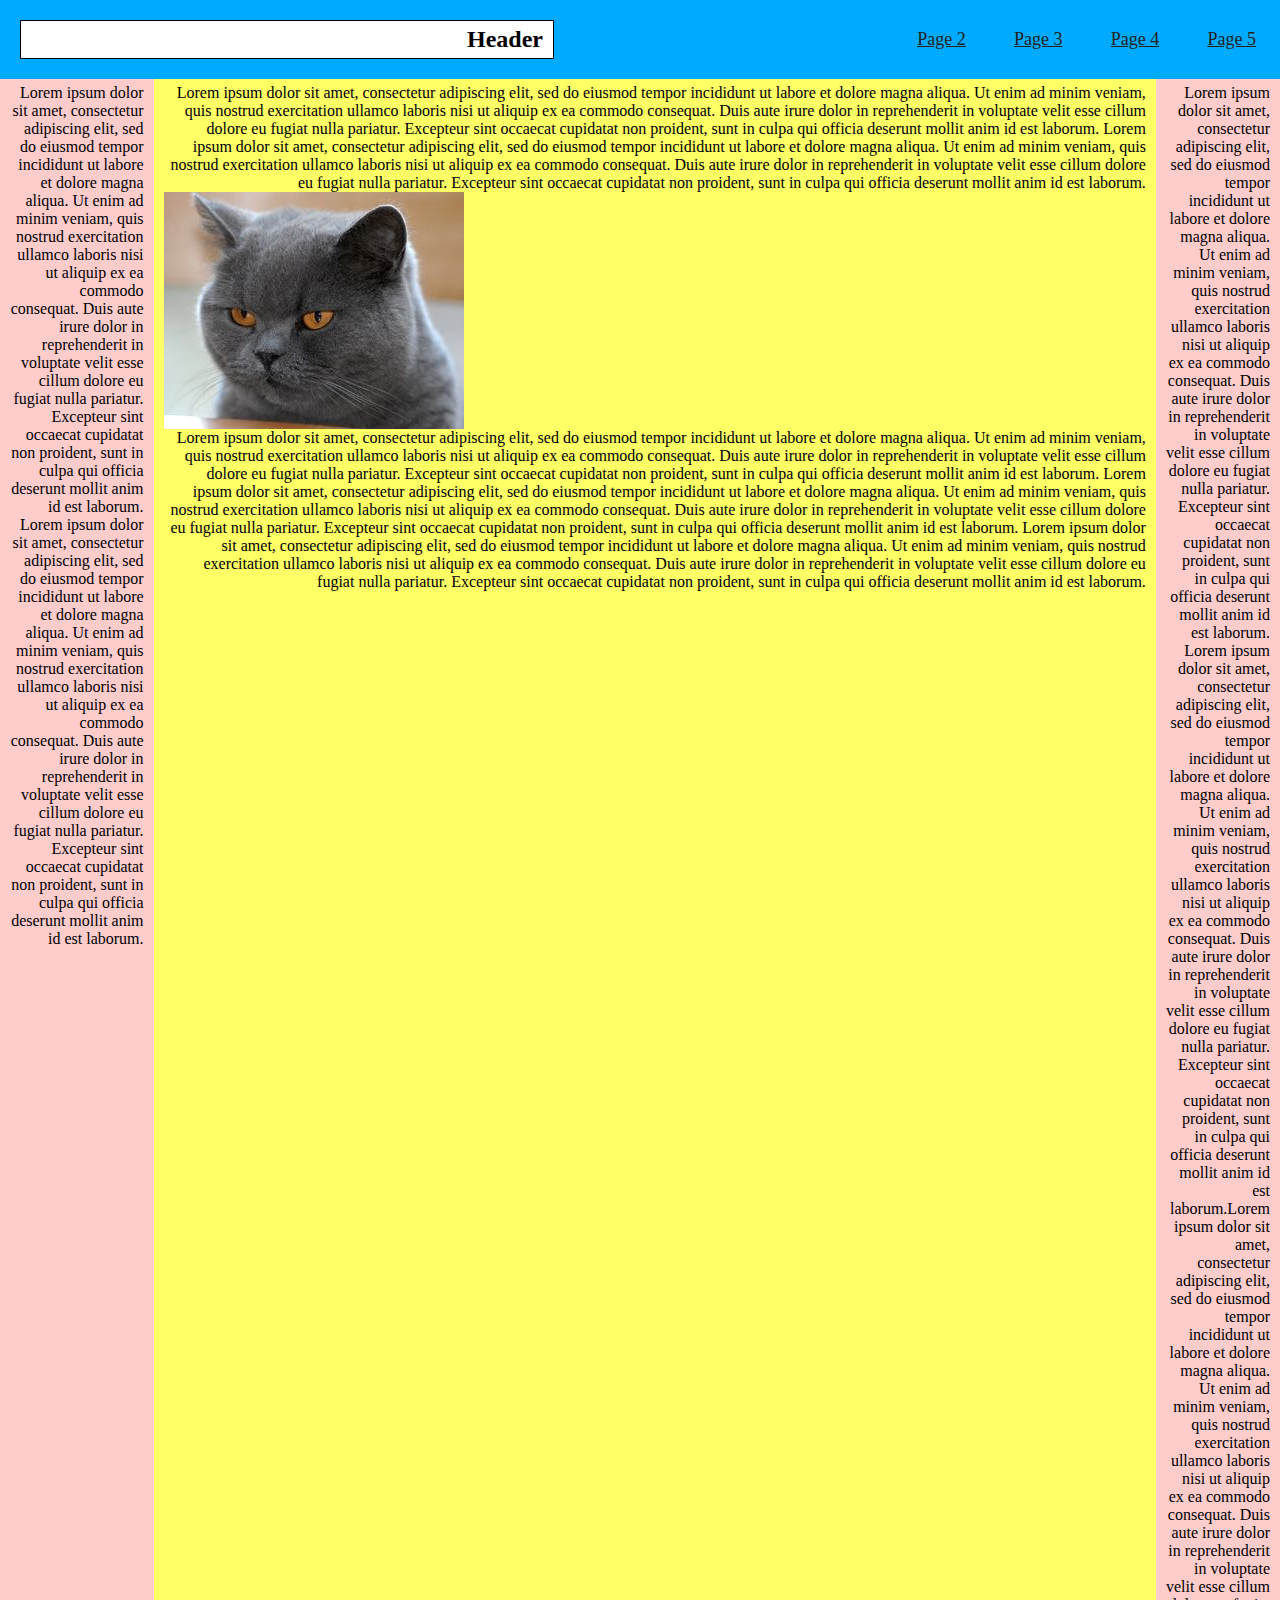
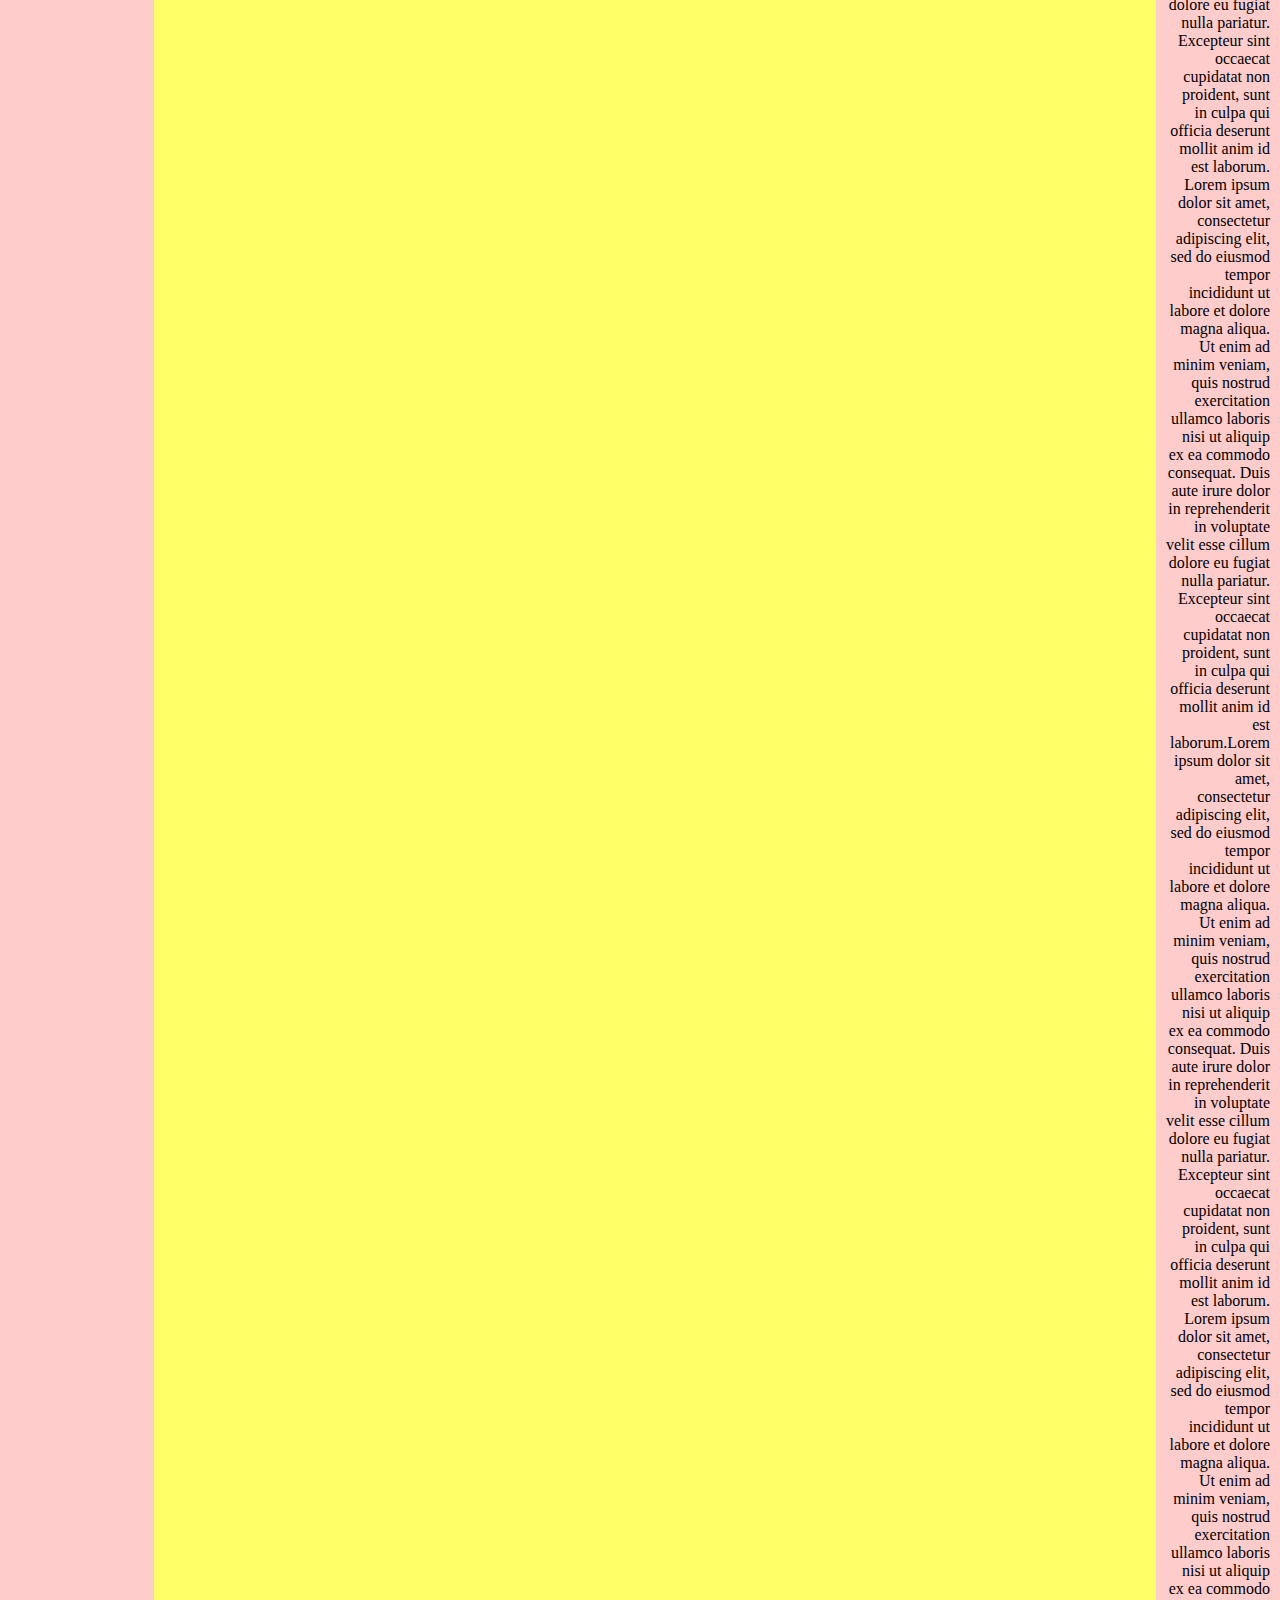
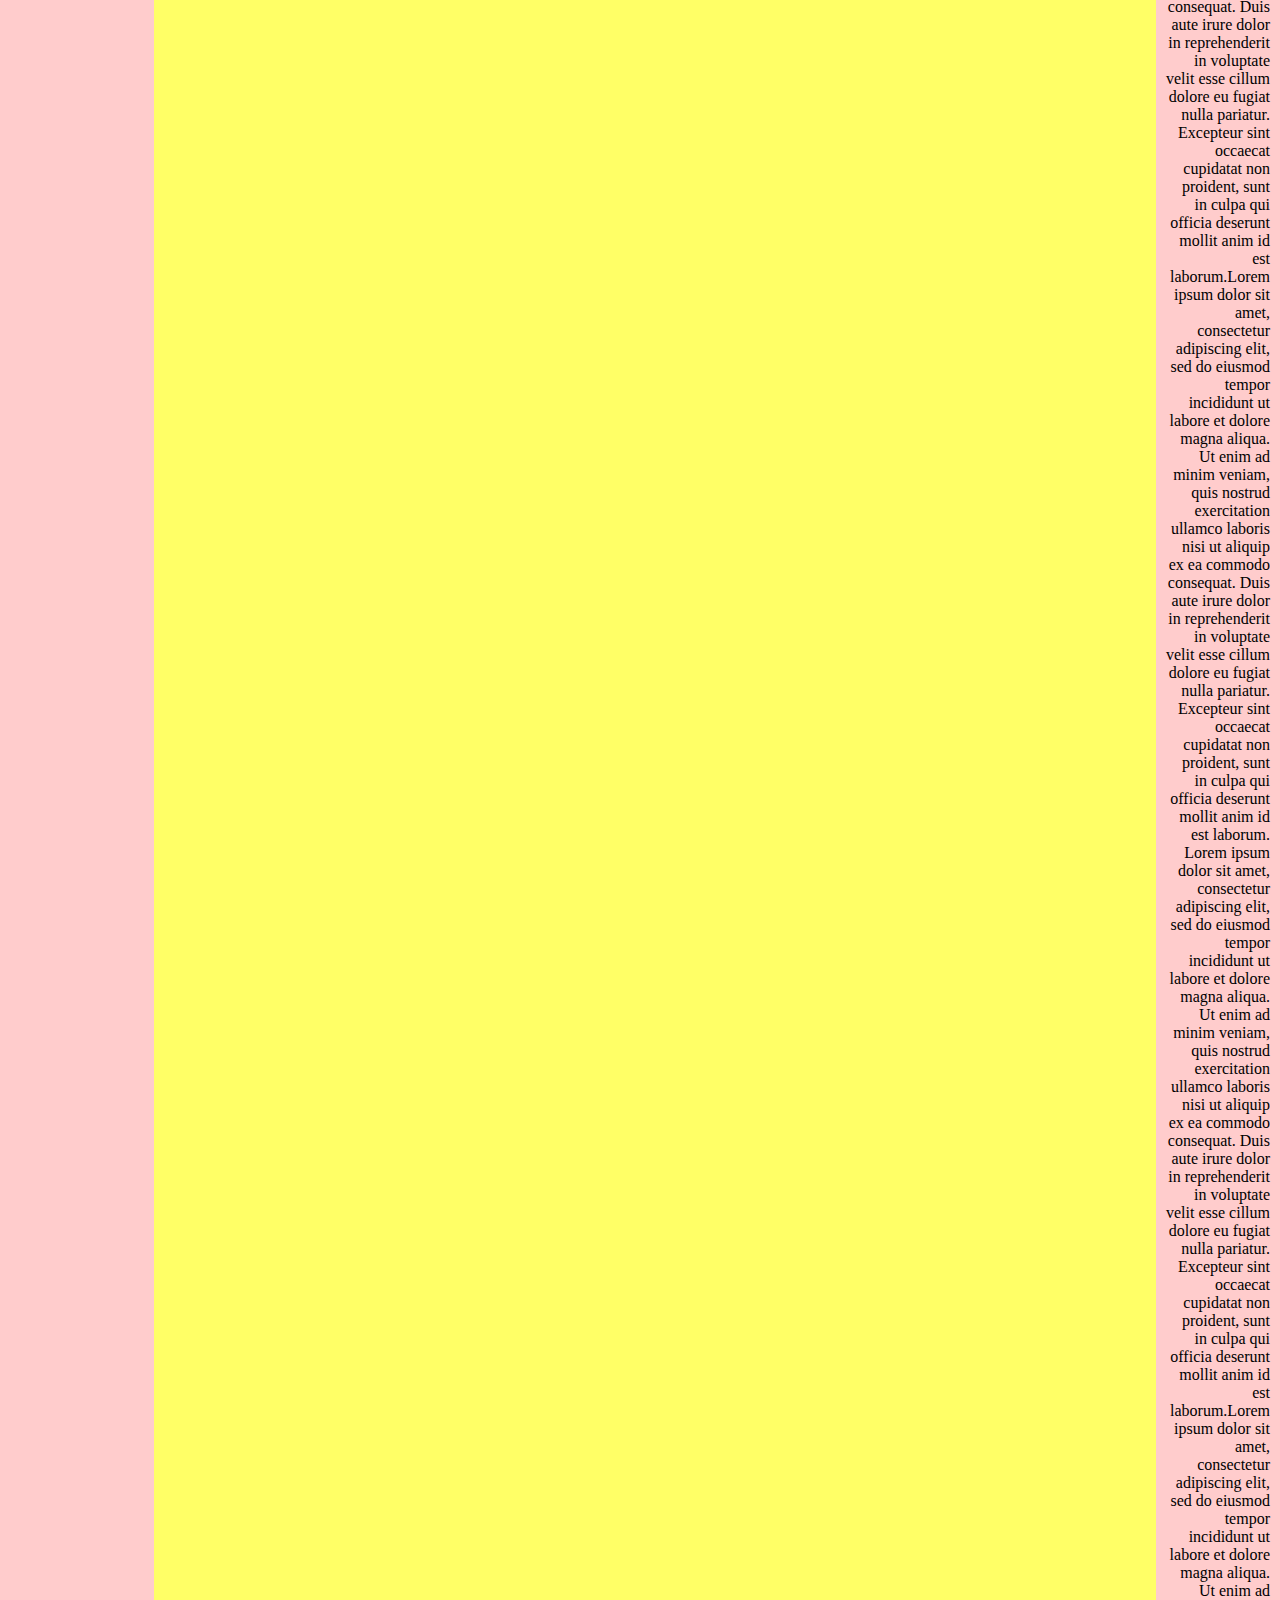
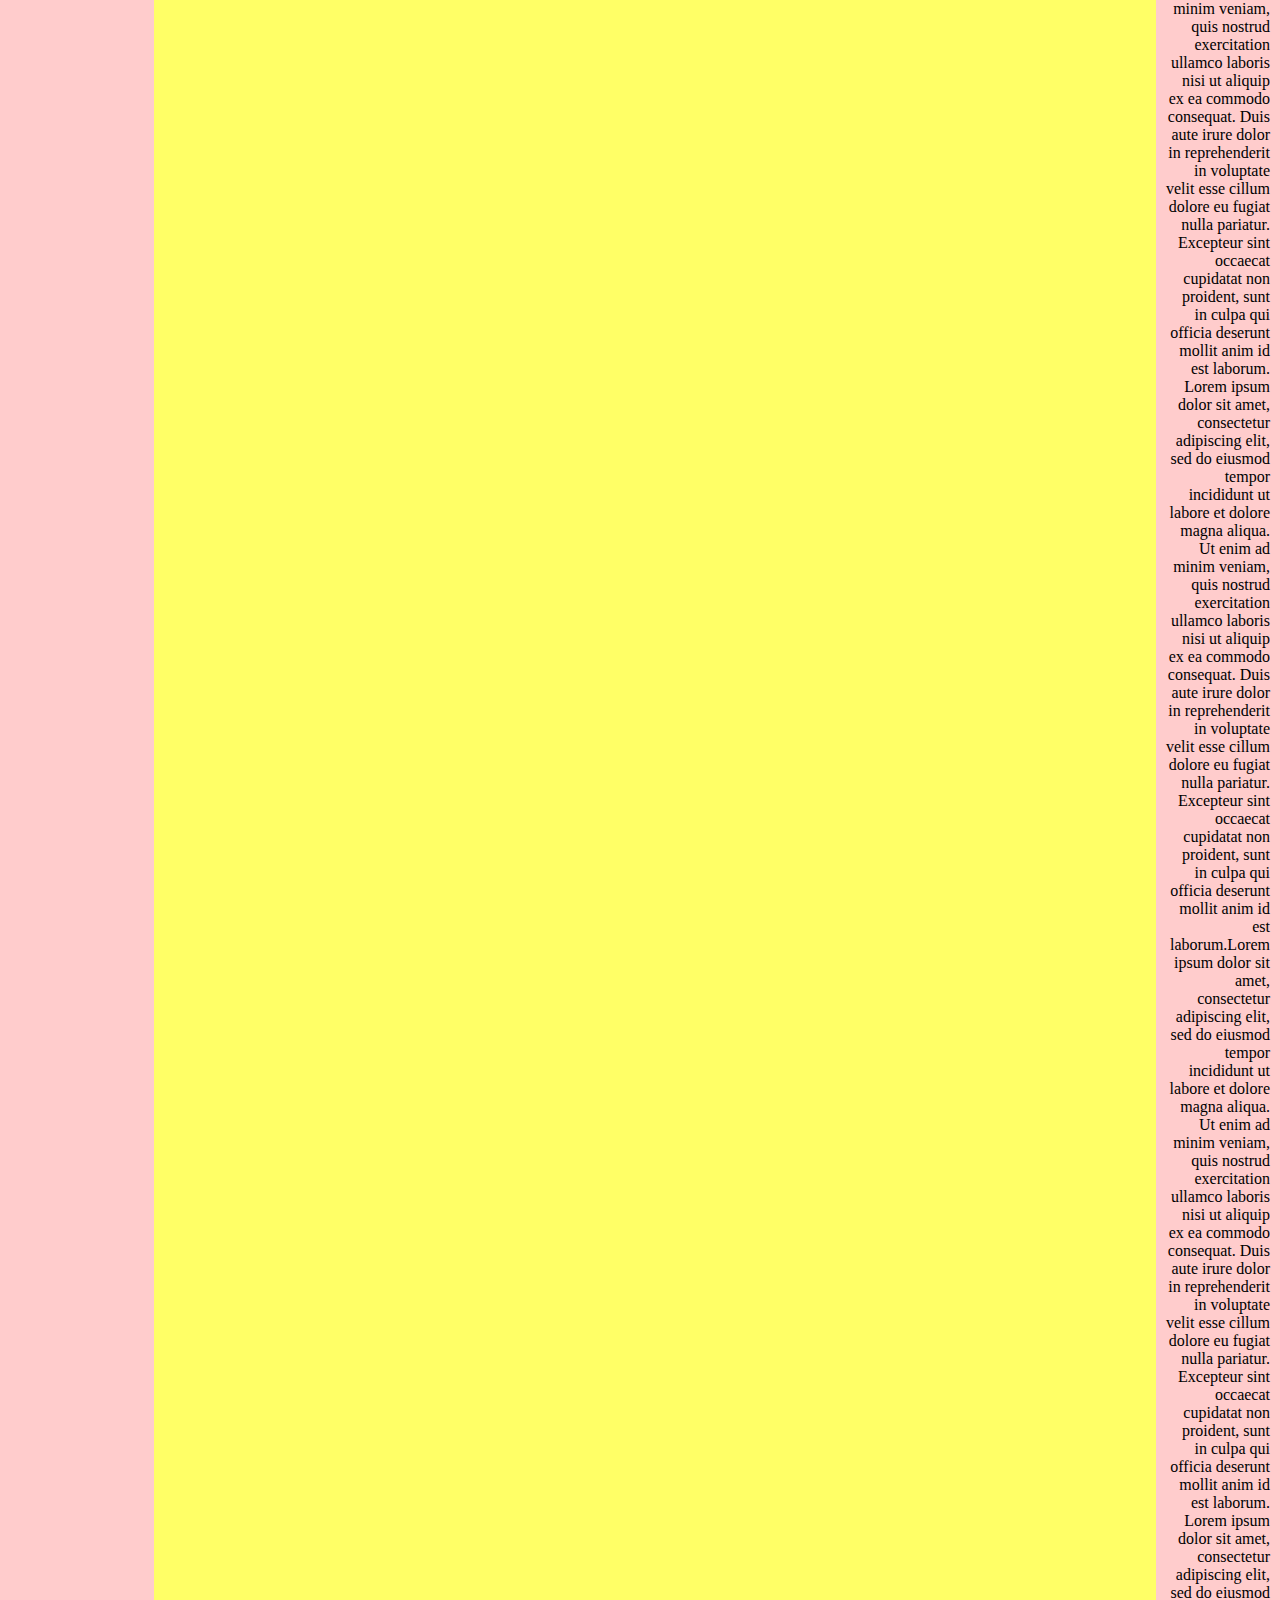
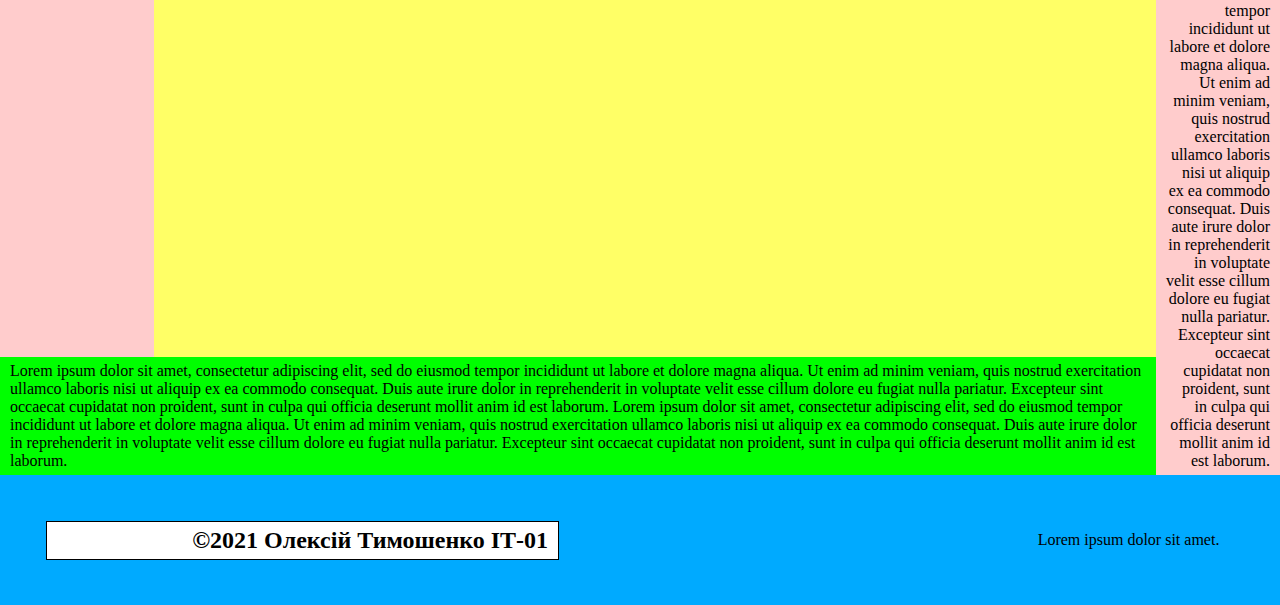
<file: index.html>
<!DOCTYPE html>
<html>
<head>
	<title>Lab1</title>
	<meta charset="UTF-8">
	<link rel="stylesheet" type="text/css" href="style.css">
</head>
<body class="stack-column">
	<header>
		<h1 class="header padding">Header</h1>
		<nav class="nav stack-row">
			<a class="pages stack-column" href="page2.html">
				Page 2
			</a>
			<a class="pages stack-column" href="page3.html">
				Page 3
			</a>
			<a class="pages stack-column" href="page4.html">
				Page 4
			</a>
			<a class="pages stack-column" href="page5.html">
				Page 5
			</a>
		</nav>
	</header>
	<main class="stack-row">
		<div class="stack-column stretch">
			<div class="stack-row div">
				<aside class="side padding left">
					Lorem ipsum dolor sit amet, consectetur adipiscing elit, sed do eiusmod tempor incididunt ut labore et dolore magna aliqua. Ut enim ad minim veniam, quis nostrud exercitation ullamco laboris nisi ut aliquip ex ea commodo consequat. Duis aute irure dolor in reprehenderit in voluptate velit esse cillum dolore eu fugiat nulla pariatur. Excepteur sint occaecat cupidatat non proident, sunt in culpa qui officia deserunt mollit anim id est laborum.
					Lorem ipsum dolor sit amet, consectetur adipiscing elit, sed do eiusmod tempor incididunt ut labore et dolore magna aliqua. Ut enim ad minim veniam, quis nostrud exercitation ullamco laboris nisi ut aliquip ex ea commodo consequat. Duis aute irure dolor in reprehenderit in voluptate velit esse cillum dolore eu fugiat nulla pariatur. Excepteur sint occaecat cupidatat non proident, sunt in culpa qui officia deserunt mollit anim id est laborum.
				</aside>
				<article class="padding article">
					Lorem ipsum dolor sit amet, consectetur adipiscing elit, sed do eiusmod tempor incididunt ut labore et dolore magna aliqua. Ut enim ad minim veniam, quis nostrud exercitation ullamco laboris nisi ut aliquip ex ea commodo consequat. Duis aute irure dolor in reprehenderit in voluptate velit esse cillum dolore eu fugiat nulla pariatur. Excepteur sint occaecat cupidatat non proident, sunt in culpa qui officia deserunt mollit anim id est laborum.
					Lorem ipsum dolor sit amet, consectetur adipiscing elit, sed do eiusmod tempor incididunt ut labore et dolore magna aliqua. Ut enim ad minim veniam, quis nostrud exercitation ullamco laboris nisi ut aliquip ex ea commodo consequat. Duis aute irure dolor in reprehenderit in voluptate velit esse cillum dolore eu fugiat nulla pariatur. Excepteur sint occaecat cupidatat non proident, sunt in culpa qui officia deserunt mollit anim id est laborum.

					<img src="image.jpg" class="img">

					Lorem ipsum dolor sit amet, consectetur adipiscing elit, sed do eiusmod tempor incididunt ut labore et dolore magna aliqua. Ut enim ad minim veniam, quis nostrud exercitation ullamco laboris nisi ut aliquip ex ea commodo consequat. Duis aute irure dolor in reprehenderit in voluptate velit esse cillum dolore eu fugiat nulla pariatur. Excepteur sint occaecat cupidatat non proident, sunt in culpa qui officia deserunt mollit anim id est laborum.
					Lorem ipsum dolor sit amet, consectetur adipiscing elit, sed do eiusmod tempor incididunt ut labore et dolore magna aliqua. Ut enim ad minim veniam, quis nostrud exercitation ullamco laboris nisi ut aliquip ex ea commodo consequat. Duis aute irure dolor in reprehenderit in voluptate velit esse cillum dolore eu fugiat nulla pariatur. Excepteur sint occaecat cupidatat non proident, sunt in culpa qui officia deserunt mollit anim id est laborum.
					Lorem ipsum dolor sit amet, consectetur adipiscing elit, sed do eiusmod tempor incididunt ut labore et dolore magna aliqua. Ut enim ad minim veniam, quis nostrud exercitation ullamco laboris nisi ut aliquip ex ea commodo consequat. Duis aute irure dolor in reprehenderit in voluptate velit esse cillum dolore eu fugiat nulla pariatur. Excepteur sint occaecat cupidatat non proident, sunt in culpa qui officia deserunt mollit anim id est laborum.
				</article>
			</div>
			<aside class="padding bot align-left">
				Lorem ipsum dolor sit amet, consectetur adipiscing elit, sed do eiusmod tempor incididunt ut labore et dolore magna aliqua. Ut enim ad minim veniam, quis nostrud exercitation ullamco laboris nisi ut aliquip ex ea commodo consequat. Duis aute irure dolor in reprehenderit in voluptate velit esse cillum dolore eu fugiat nulla pariatur. Excepteur sint occaecat cupidatat non proident, sunt in culpa qui officia deserunt mollit anim id est laborum.
					Lorem ipsum dolor sit amet, consectetur adipiscing elit, sed do eiusmod tempor incididunt ut labore et dolore magna aliqua. Ut enim ad minim veniam, quis nostrud exercitation ullamco laboris nisi ut aliquip ex ea commodo consequat. Duis aute irure dolor in reprehenderit in voluptate velit esse cillum dolore eu fugiat nulla pariatur. Excepteur sint occaecat cupidatat non proident, sunt in culpa qui officia deserunt mollit anim id est laborum.
			</aside>
		</div>
		<aside class="side padding left">
			Lorem ipsum dolor sit amet, consectetur adipiscing elit, sed do eiusmod tempor incididunt ut labore et dolore magna aliqua. Ut enim ad minim veniam, quis nostrud exercitation ullamco laboris nisi ut aliquip ex ea commodo consequat. Duis aute irure dolor in reprehenderit in voluptate velit esse cillum dolore eu fugiat nulla pariatur. Excepteur sint occaecat cupidatat non proident, sunt in culpa qui officia deserunt mollit anim id est laborum.
					Lorem ipsum dolor sit amet, consectetur adipiscing elit, sed do eiusmod tempor incididunt ut labore et dolore magna aliqua. Ut enim ad minim veniam, quis nostrud exercitation ullamco laboris nisi ut aliquip ex ea commodo consequat. Duis aute irure dolor in reprehenderit in voluptate velit esse cillum dolore eu fugiat nulla pariatur. Excepteur sint occaecat cupidatat non proident, sunt in culpa qui officia deserunt mollit anim id est laborum.Lorem ipsum dolor sit amet, consectetur adipiscing elit, sed do eiusmod tempor incididunt ut labore et dolore magna aliqua. Ut enim ad minim veniam, quis nostrud exercitation ullamco laboris nisi ut aliquip ex ea commodo consequat. Duis aute irure dolor in reprehenderit in voluptate velit esse cillum dolore eu fugiat nulla pariatur. Excepteur sint occaecat cupidatat non proident, sunt in culpa qui officia deserunt mollit anim id est laborum.
					Lorem ipsum dolor sit amet, consectetur adipiscing elit, sed do eiusmod tempor incididunt ut labore et dolore magna aliqua. Ut enim ad minim veniam, quis nostrud exercitation ullamco laboris nisi ut aliquip ex ea commodo consequat. Duis aute irure dolor in reprehenderit in voluptate velit esse cillum dolore eu fugiat nulla pariatur. Excepteur sint occaecat cupidatat non proident, sunt in culpa qui officia deserunt mollit anim id est laborum.Lorem ipsum dolor sit amet, consectetur adipiscing elit, sed do eiusmod tempor incididunt ut labore et dolore magna aliqua. Ut enim ad minim veniam, quis nostrud exercitation ullamco laboris nisi ut aliquip ex ea commodo consequat. Duis aute irure dolor in reprehenderit in voluptate velit esse cillum dolore eu fugiat nulla pariatur. Excepteur sint occaecat cupidatat non proident, sunt in culpa qui officia deserunt mollit anim id est laborum.
					Lorem ipsum dolor sit amet, consectetur adipiscing elit, sed do eiusmod tempor incididunt ut labore et dolore magna aliqua. Ut enim ad minim veniam, quis nostrud exercitation ullamco laboris nisi ut aliquip ex ea commodo consequat. Duis aute irure dolor in reprehenderit in voluptate velit esse cillum dolore eu fugiat nulla pariatur. Excepteur sint occaecat cupidatat non proident, sunt in culpa qui officia deserunt mollit anim id est laborum.Lorem ipsum dolor sit amet, consectetur adipiscing elit, sed do eiusmod tempor incididunt ut labore et dolore magna aliqua. Ut enim ad minim veniam, quis nostrud exercitation ullamco laboris nisi ut aliquip ex ea commodo consequat. Duis aute irure dolor in reprehenderit in voluptate velit esse cillum dolore eu fugiat nulla pariatur. Excepteur sint occaecat cupidatat non proident, sunt in culpa qui officia deserunt mollit anim id est laborum.
					Lorem ipsum dolor sit amet, consectetur adipiscing elit, sed do eiusmod tempor incididunt ut labore et dolore magna aliqua. Ut enim ad minim veniam, quis nostrud exercitation ullamco laboris nisi ut aliquip ex ea commodo consequat. Duis aute irure dolor in reprehenderit in voluptate velit esse cillum dolore eu fugiat nulla pariatur. Excepteur sint occaecat cupidatat non proident, sunt in culpa qui officia deserunt mollit anim id est laborum.Lorem ipsum dolor sit amet, consectetur adipiscing elit, sed do eiusmod tempor incididunt ut labore et dolore magna aliqua. Ut enim ad minim veniam, quis nostrud exercitation ullamco laboris nisi ut aliquip ex ea commodo consequat. Duis aute irure dolor in reprehenderit in voluptate velit esse cillum dolore eu fugiat nulla pariatur. Excepteur sint occaecat cupidatat non proident, sunt in culpa qui officia deserunt mollit anim id est laborum.
					Lorem ipsum dolor sit amet, consectetur adipiscing elit, sed do eiusmod tempor incididunt ut labore et dolore magna aliqua. Ut enim ad minim veniam, quis nostrud exercitation ullamco laboris nisi ut aliquip ex ea commodo consequat. Duis aute irure dolor in reprehenderit in voluptate velit esse cillum dolore eu fugiat nulla pariatur. Excepteur sint occaecat cupidatat non proident, sunt in culpa qui officia deserunt mollit anim id est laborum.Lorem ipsum dolor sit amet, consectetur adipiscing elit, sed do eiusmod tempor incididunt ut labore et dolore magna aliqua. Ut enim ad minim veniam, quis nostrud exercitation ullamco laboris nisi ut aliquip ex ea commodo consequat. Duis aute irure dolor in reprehenderit in voluptate velit esse cillum dolore eu fugiat nulla pariatur. Excepteur sint occaecat cupidatat non proident, sunt in culpa qui officia deserunt mollit anim id est laborum.
					Lorem ipsum dolor sit amet, consectetur adipiscing elit, sed do eiusmod tempor incididunt ut labore et dolore magna aliqua. Ut enim ad minim veniam, quis nostrud exercitation ullamco laboris nisi ut aliquip ex ea commodo consequat. Duis aute irure dolor in reprehenderit in voluptate velit esse cillum dolore eu fugiat nulla pariatur. Excepteur sint occaecat cupidatat non proident, sunt in culpa qui officia deserunt mollit anim id est laborum.
		</aside>
	</main>
	<footer>
		<h1 class="header padding">©2021 Олексій Тимошенко ІТ-01</h1>
		<div class="footer"><p class="padding p">Lorem ipsum dolor sit amet.</p><div>
	</footer>
</body>
</html>
</file>
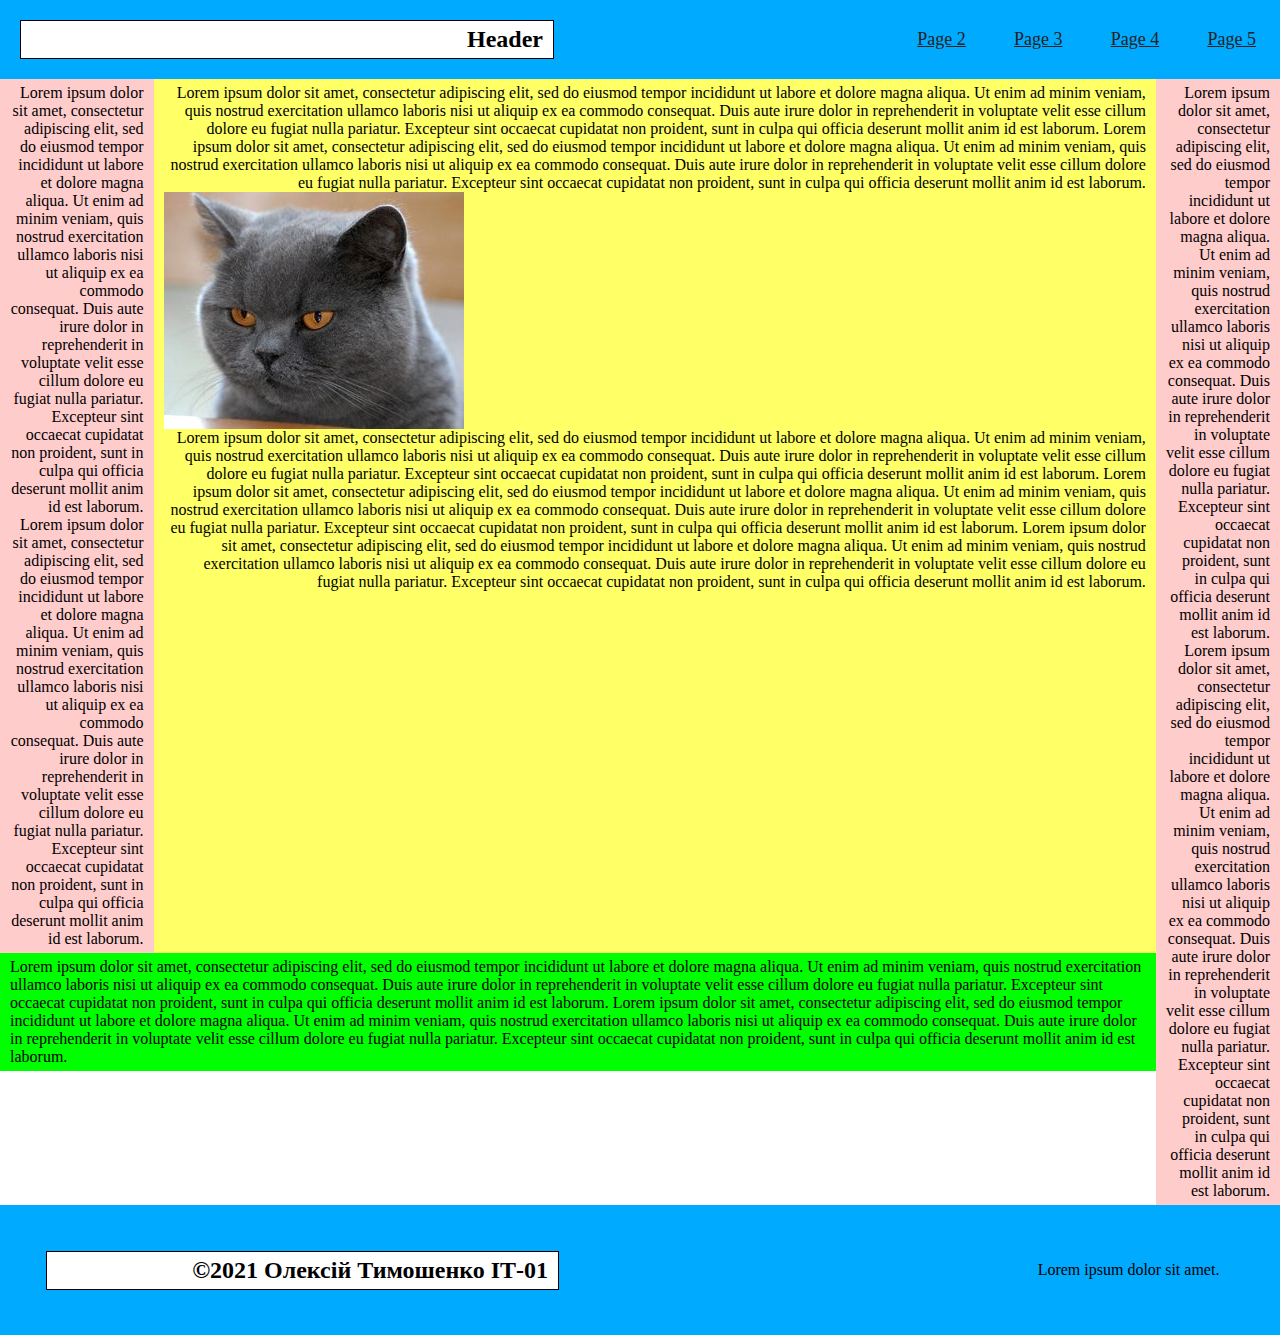
<file: Lab1.html>
<!DOCTYPE html>
<html>
<head>
	<title>Lab1</title>
	<meta charset="UTF-8">
	<link rel="stylesheet" type="text/css" href="style.css">
</head>
<body class="stack-column">
	<header>
		<h1 class="header padding">Header</h1>
		<nav class="nav stack-row">
			<a class="pages stack-column" href="page2.html">
				Page 2
			</a>
			<a class="pages stack-column" href="page3.html">
				Page 3
			</a>
			<a class="pages stack-column" href="page4.html">
				Page 4
			</a>
			<a class="pages stack-column" href="page5.html">
				Page 5
			</a>
		</nav>
	</header>
	<main class="stack-row">
		<div class="stack-column stretch">
			<div class="stack-row">
				<aside class="side padding left">
					Lorem ipsum dolor sit amet, consectetur adipiscing elit, sed do eiusmod tempor incididunt ut labore et dolore magna aliqua. Ut enim ad minim veniam, quis nostrud exercitation ullamco laboris nisi ut aliquip ex ea commodo consequat. Duis aute irure dolor in reprehenderit in voluptate velit esse cillum dolore eu fugiat nulla pariatur. Excepteur sint occaecat cupidatat non proident, sunt in culpa qui officia deserunt mollit anim id est laborum.
					Lorem ipsum dolor sit amet, consectetur adipiscing elit, sed do eiusmod tempor incididunt ut labore et dolore magna aliqua. Ut enim ad minim veniam, quis nostrud exercitation ullamco laboris nisi ut aliquip ex ea commodo consequat. Duis aute irure dolor in reprehenderit in voluptate velit esse cillum dolore eu fugiat nulla pariatur. Excepteur sint occaecat cupidatat non proident, sunt in culpa qui officia deserunt mollit anim id est laborum.
				</aside>
				<article class="padding article">
					Lorem ipsum dolor sit amet, consectetur adipiscing elit, sed do eiusmod tempor incididunt ut labore et dolore magna aliqua. Ut enim ad minim veniam, quis nostrud exercitation ullamco laboris nisi ut aliquip ex ea commodo consequat. Duis aute irure dolor in reprehenderit in voluptate velit esse cillum dolore eu fugiat nulla pariatur. Excepteur sint occaecat cupidatat non proident, sunt in culpa qui officia deserunt mollit anim id est laborum.
					Lorem ipsum dolor sit amet, consectetur adipiscing elit, sed do eiusmod tempor incididunt ut labore et dolore magna aliqua. Ut enim ad minim veniam, quis nostrud exercitation ullamco laboris nisi ut aliquip ex ea commodo consequat. Duis aute irure dolor in reprehenderit in voluptate velit esse cillum dolore eu fugiat nulla pariatur. Excepteur sint occaecat cupidatat non proident, sunt in culpa qui officia deserunt mollit anim id est laborum.

					<img src="image.jpg" class="img">

					Lorem ipsum dolor sit amet, consectetur adipiscing elit, sed do eiusmod tempor incididunt ut labore et dolore magna aliqua. Ut enim ad minim veniam, quis nostrud exercitation ullamco laboris nisi ut aliquip ex ea commodo consequat. Duis aute irure dolor in reprehenderit in voluptate velit esse cillum dolore eu fugiat nulla pariatur. Excepteur sint occaecat cupidatat non proident, sunt in culpa qui officia deserunt mollit anim id est laborum.
					Lorem ipsum dolor sit amet, consectetur adipiscing elit, sed do eiusmod tempor incididunt ut labore et dolore magna aliqua. Ut enim ad minim veniam, quis nostrud exercitation ullamco laboris nisi ut aliquip ex ea commodo consequat. Duis aute irure dolor in reprehenderit in voluptate velit esse cillum dolore eu fugiat nulla pariatur. Excepteur sint occaecat cupidatat non proident, sunt in culpa qui officia deserunt mollit anim id est laborum.
					Lorem ipsum dolor sit amet, consectetur adipiscing elit, sed do eiusmod tempor incididunt ut labore et dolore magna aliqua. Ut enim ad minim veniam, quis nostrud exercitation ullamco laboris nisi ut aliquip ex ea commodo consequat. Duis aute irure dolor in reprehenderit in voluptate velit esse cillum dolore eu fugiat nulla pariatur. Excepteur sint occaecat cupidatat non proident, sunt in culpa qui officia deserunt mollit anim id est laborum.
				</article>
			</div>
			<aside class="padding bot align-left">
				Lorem ipsum dolor sit amet, consectetur adipiscing elit, sed do eiusmod tempor incididunt ut labore et dolore magna aliqua. Ut enim ad minim veniam, quis nostrud exercitation ullamco laboris nisi ut aliquip ex ea commodo consequat. Duis aute irure dolor in reprehenderit in voluptate velit esse cillum dolore eu fugiat nulla pariatur. Excepteur sint occaecat cupidatat non proident, sunt in culpa qui officia deserunt mollit anim id est laborum.
					Lorem ipsum dolor sit amet, consectetur adipiscing elit, sed do eiusmod tempor incididunt ut labore et dolore magna aliqua. Ut enim ad minim veniam, quis nostrud exercitation ullamco laboris nisi ut aliquip ex ea commodo consequat. Duis aute irure dolor in reprehenderit in voluptate velit esse cillum dolore eu fugiat nulla pariatur. Excepteur sint occaecat cupidatat non proident, sunt in culpa qui officia deserunt mollit anim id est laborum.
			</aside>
		</div>
		<aside class="side padding left">
			Lorem ipsum dolor sit amet, consectetur adipiscing elit, sed do eiusmod tempor incididunt ut labore et dolore magna aliqua. Ut enim ad minim veniam, quis nostrud exercitation ullamco laboris nisi ut aliquip ex ea commodo consequat. Duis aute irure dolor in reprehenderit in voluptate velit esse cillum dolore eu fugiat nulla pariatur. Excepteur sint occaecat cupidatat non proident, sunt in culpa qui officia deserunt mollit anim id est laborum.
					Lorem ipsum dolor sit amet, consectetur adipiscing elit, sed do eiusmod tempor incididunt ut labore et dolore magna aliqua. Ut enim ad minim veniam, quis nostrud exercitation ullamco laboris nisi ut aliquip ex ea commodo consequat. Duis aute irure dolor in reprehenderit in voluptate velit esse cillum dolore eu fugiat nulla pariatur. Excepteur sint occaecat cupidatat non proident, sunt in culpa qui officia deserunt mollit anim id est laborum.
		</aside>
	</main>
	<footer>
		<h1 class="header padding">©2021 Олексій Тимошенко ІТ-01</h1>
		<p class="padding">Lorem ipsum dolor sit amet.</p>
	</footer>
</body>
</html>
</file>
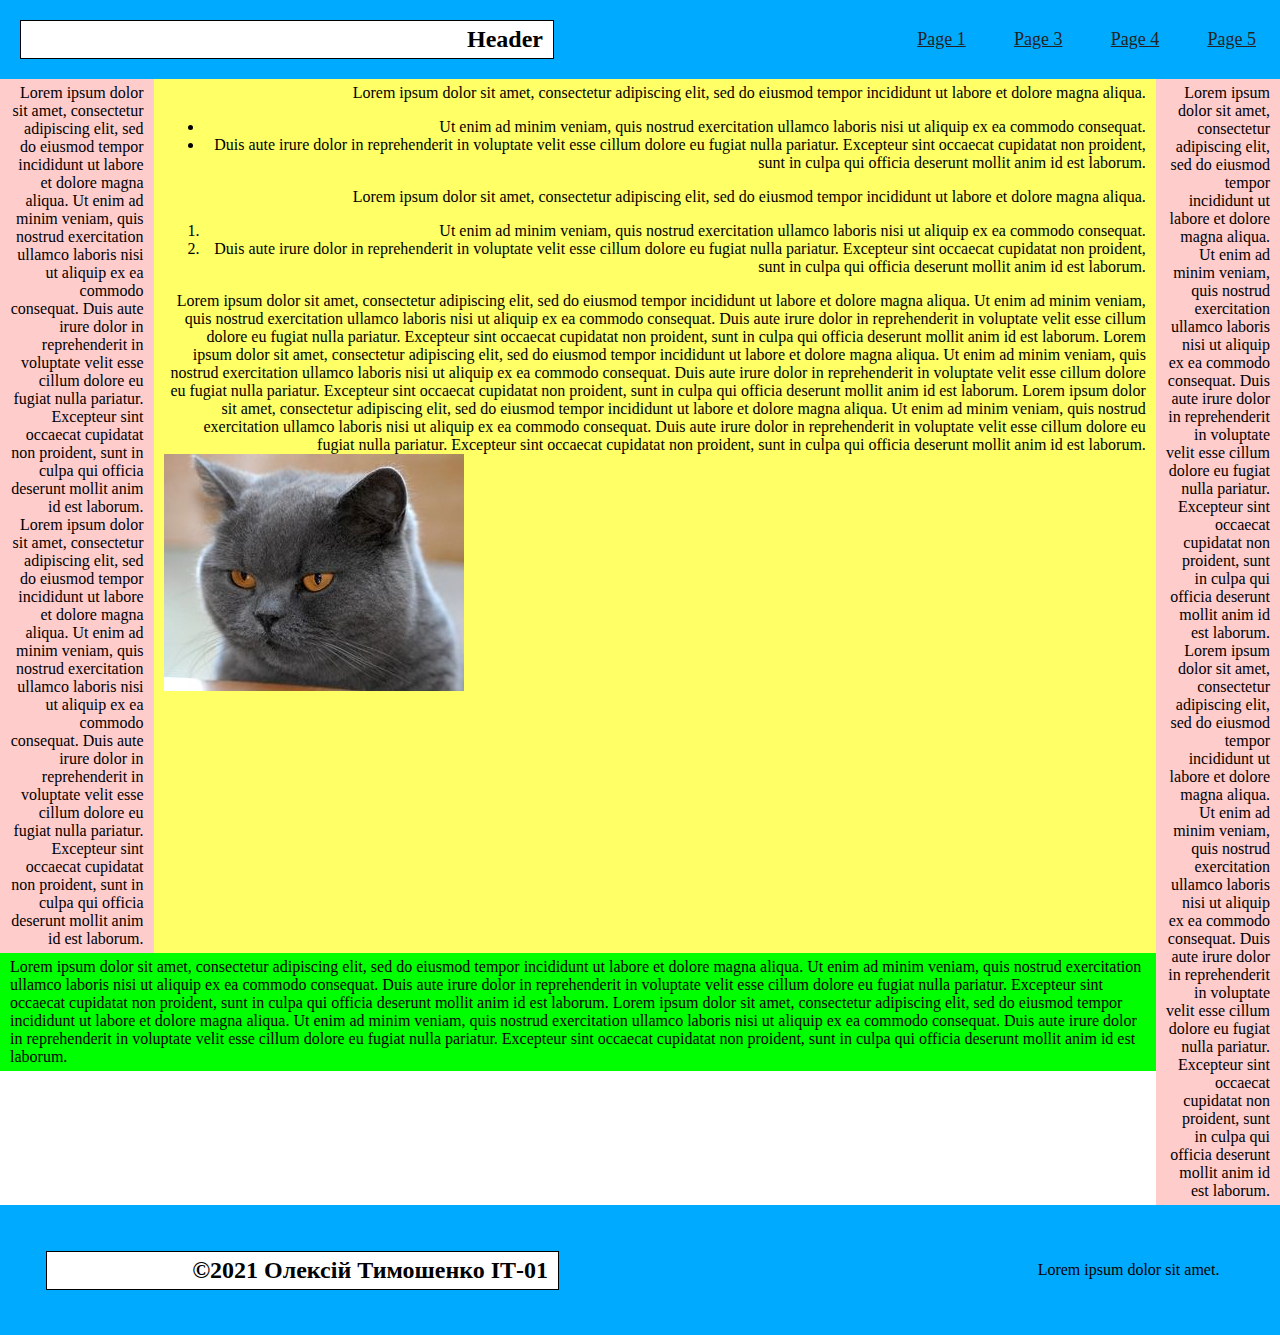
<file: page2.html>
<!DOCTYPE html>
<html>
<head>
	<title>Lab1</title>
	<meta charset="UTF-8">
	<link rel="stylesheet" type="text/css" href="style.css">
</head>
<body class="stack-column">
	<header>
		<h1 class="header padding">Header</h1>
		<nav class="nav stack-row">
			<a class="pages stack-column" href="Lab1.html">
				Page 1
			</a>
			<a class="pages stack-column" href="page3.html">
				Page 3
			</a>
			<a class="pages stack-column" href="page4.html">
				Page 4
			</a>
			<a class="pages stack-column" href="page5.html">
				Page 5
			</a>
		</nav>
	</header>
	<main class="stack-row">
		<div class="stack-column stretch">
			<div class="stack-row">
				<aside class="side padding left">
					Lorem ipsum dolor sit amet, consectetur adipiscing elit, sed do eiusmod tempor incididunt ut labore et dolore magna aliqua. Ut enim ad minim veniam, quis nostrud exercitation ullamco laboris nisi ut aliquip ex ea commodo consequat. Duis aute irure dolor in reprehenderit in voluptate velit esse cillum dolore eu fugiat nulla pariatur. Excepteur sint occaecat cupidatat non proident, sunt in culpa qui officia deserunt mollit anim id est laborum.
					Lorem ipsum dolor sit amet, consectetur adipiscing elit, sed do eiusmod tempor incididunt ut labore et dolore magna aliqua. Ut enim ad minim veniam, quis nostrud exercitation ullamco laboris nisi ut aliquip ex ea commodo consequat. Duis aute irure dolor in reprehenderit in voluptate velit esse cillum dolore eu fugiat nulla pariatur. Excepteur sint occaecat cupidatat non proident, sunt in culpa qui officia deserunt mollit anim id est laborum.
				</aside>
				<article class="padding article">
					Lorem ipsum dolor sit amet, consectetur adipiscing elit, sed do eiusmod tempor incididunt ut labore et dolore magna aliqua. 
					<ul><li>Ut enim ad minim veniam, quis nostrud exercitation ullamco laboris nisi ut aliquip ex ea commodo consequat.</li><li> Duis aute irure dolor in reprehenderit in voluptate velit esse cillum dolore eu fugiat nulla pariatur. Excepteur sint occaecat cupidatat non proident, sunt in culpa qui officia deserunt mollit anim id est laborum.</li></ul>
					Lorem ipsum dolor sit amet, consectetur adipiscing elit, sed do eiusmod tempor incididunt ut labore et dolore magna aliqua. 
					<ol><li>Ut enim ad minim veniam, quis nostrud exercitation ullamco laboris nisi ut aliquip ex ea commodo consequat.</li><li> Duis aute irure dolor in reprehenderit in voluptate velit esse cillum dolore eu fugiat nulla pariatur. Excepteur sint occaecat cupidatat non proident, sunt in culpa qui officia deserunt mollit anim id est laborum.</li></ol>
					Lorem ipsum dolor sit amet, consectetur adipiscing elit, sed do eiusmod tempor incididunt ut labore et dolore magna aliqua. 
					Ut enim ad minim veniam, quis nostrud exercitation ullamco laboris nisi ut aliquip ex ea commodo consequat. Duis aute irure dolor in reprehenderit in voluptate velit esse cillum dolore eu fugiat nulla pariatur. Excepteur sint occaecat cupidatat non proident, sunt in culpa qui officia deserunt mollit anim id est laborum.
					Lorem ipsum dolor sit amet, consectetur adipiscing elit, sed do eiusmod tempor incididunt ut labore et dolore magna aliqua. Ut enim ad minim veniam, quis nostrud exercitation ullamco laboris nisi ut aliquip ex ea commodo consequat. Duis aute irure dolor in reprehenderit in voluptate velit esse cillum dolore eu fugiat nulla pariatur. Excepteur sint occaecat cupidatat non proident, sunt in culpa qui officia deserunt mollit anim id est laborum.
					Lorem ipsum dolor sit amet, consectetur adipiscing elit, sed do eiusmod tempor incididunt ut labore et dolore magna aliqua. Ut enim ad minim veniam, quis nostrud exercitation ullamco laboris nisi ut aliquip ex ea commodo consequat. Duis aute irure dolor in reprehenderit in voluptate velit esse cillum dolore eu fugiat nulla pariatur. Excepteur sint occaecat cupidatat non proident, sunt in culpa qui officia deserunt mollit anim id est laborum.
					<img src="image.jpg" class="img">
				</article>
			</div>
			<aside class="padding bot align-left">
				Lorem ipsum dolor sit amet, consectetur adipiscing elit, sed do eiusmod tempor incididunt ut labore et dolore magna aliqua. Ut enim ad minim veniam, quis nostrud exercitation ullamco laboris nisi ut aliquip ex ea commodo consequat. Duis aute irure dolor in reprehenderit in voluptate velit esse cillum dolore eu fugiat nulla pariatur. Excepteur sint occaecat cupidatat non proident, sunt in culpa qui officia deserunt mollit anim id est laborum.
					Lorem ipsum dolor sit amet, consectetur adipiscing elit, sed do eiusmod tempor incididunt ut labore et dolore magna aliqua. Ut enim ad minim veniam, quis nostrud exercitation ullamco laboris nisi ut aliquip ex ea commodo consequat. Duis aute irure dolor in reprehenderit in voluptate velit esse cillum dolore eu fugiat nulla pariatur. Excepteur sint occaecat cupidatat non proident, sunt in culpa qui officia deserunt mollit anim id est laborum.
			</aside>
		</div>
		<aside class="side padding left">
			Lorem ipsum dolor sit amet, consectetur adipiscing elit, sed do eiusmod tempor incididunt ut labore et dolore magna aliqua. Ut enim ad minim veniam, quis nostrud exercitation ullamco laboris nisi ut aliquip ex ea commodo consequat. Duis aute irure dolor in reprehenderit in voluptate velit esse cillum dolore eu fugiat nulla pariatur. Excepteur sint occaecat cupidatat non proident, sunt in culpa qui officia deserunt mollit anim id est laborum.
			Lorem ipsum dolor sit amet, consectetur adipiscing elit, sed do eiusmod tempor incididunt ut labore et dolore magna aliqua. Ut enim ad minim veniam, quis nostrud exercitation ullamco laboris nisi ut aliquip ex ea commodo consequat. Duis aute irure dolor in reprehenderit in voluptate velit esse cillum dolore eu fugiat nulla pariatur. Excepteur sint occaecat cupidatat non proident, sunt in culpa qui officia deserunt mollit anim id est laborum.
		</aside>
	</main>
	<footer>
		<h1 class="header padding">©2021 Олексій Тимошенко ІТ-01</h1>
		<p class="padding">Lorem ipsum dolor sit amet.</p>
	</footer>
</body>
</html>
</file>
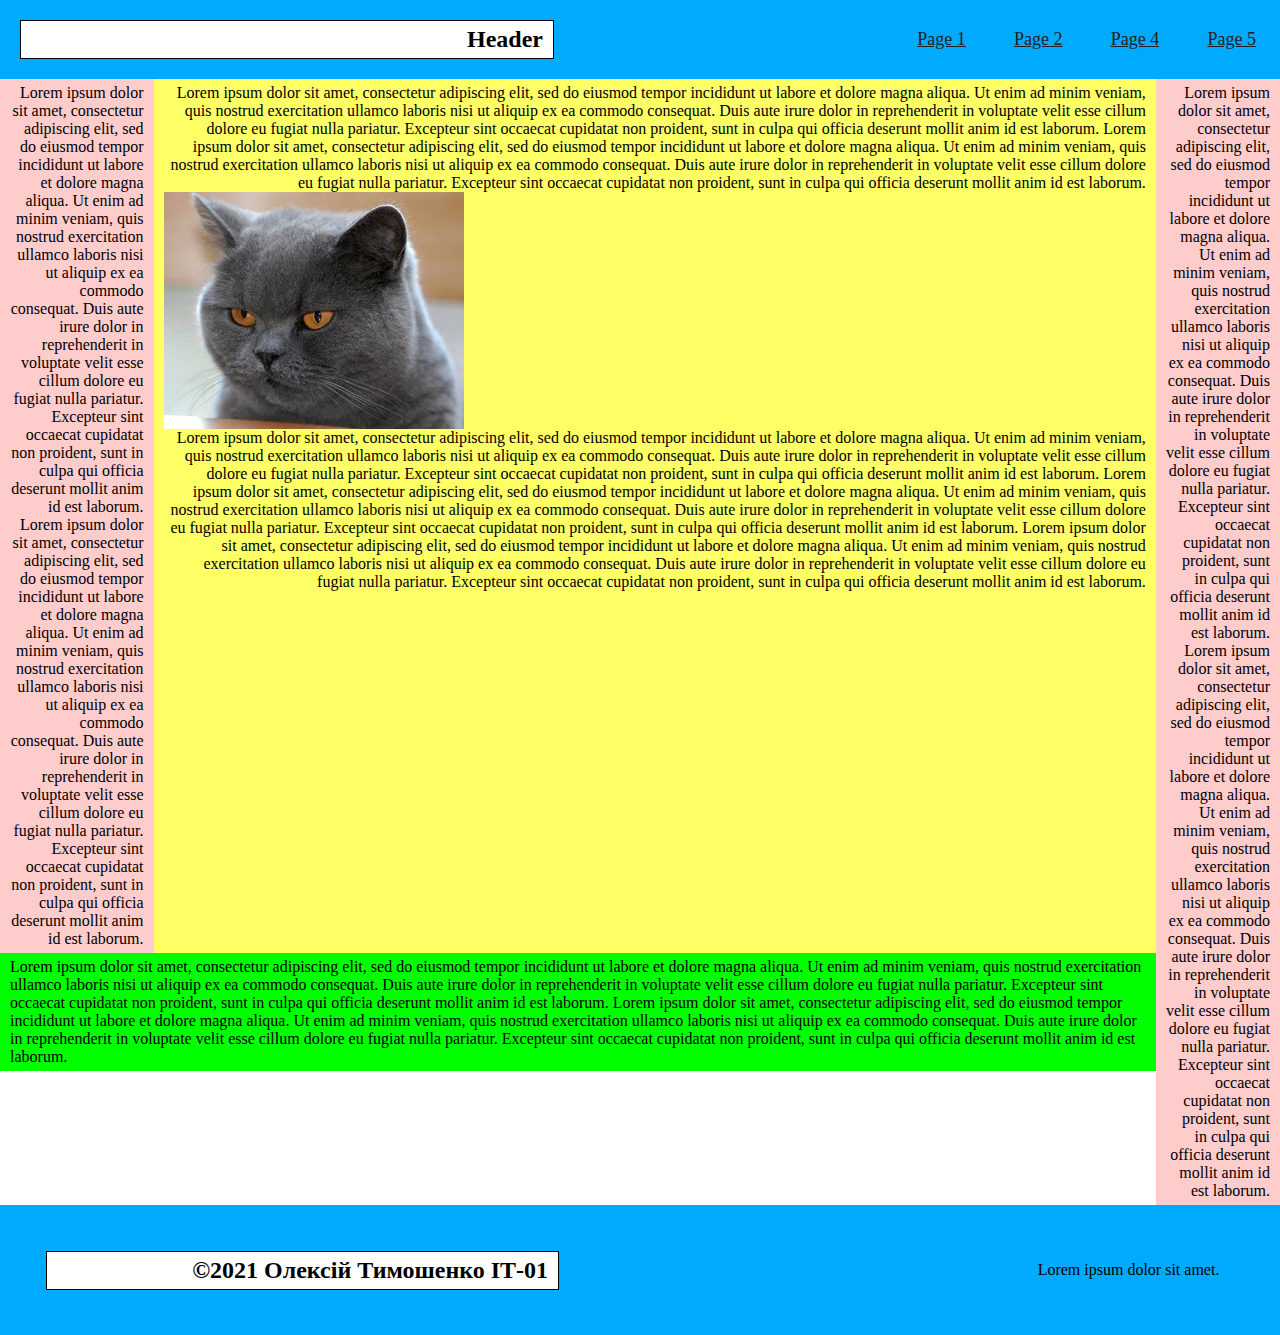
<file: page3.html>
<!DOCTYPE html>
<html>
<head>
	<title>Lab1</title>
	<meta charset="UTF-8">
	<link rel="stylesheet" type="text/css" href="style.css">
</head>
<body class="stack-column">
	<header>
		<h1 class="header padding">Header</h1>
		<nav class="nav stack-row">
			<a class="pages stack-column" href="Lab1.html">
				Page 1
			</a>
			<a class="pages stack-column" href="page2.html">
				Page 2
			</a>
			<a class="pages stack-column" href="page4.html">
				Page 4
			</a>
			<a class="pages stack-column" href="page5.html">
				Page 5
			</a>
		</nav>
	</header>
	<main class="stack-row">
		<div class="stack-column stretch">
			<div class="stack-row">
				<aside class="side padding left">
					Lorem ipsum dolor sit amet, consectetur adipiscing elit, sed do eiusmod tempor incididunt ut labore et dolore magna aliqua. Ut enim ad minim veniam, quis nostrud exercitation ullamco laboris nisi ut aliquip ex ea commodo consequat. Duis aute irure dolor in reprehenderit in voluptate velit esse cillum dolore eu fugiat nulla pariatur. Excepteur sint occaecat cupidatat non proident, sunt in culpa qui officia deserunt mollit anim id est laborum.
					Lorem ipsum dolor sit amet, consectetur adipiscing elit, sed do eiusmod tempor incididunt ut labore et dolore magna aliqua. Ut enim ad minim veniam, quis nostrud exercitation ullamco laboris nisi ut aliquip ex ea commodo consequat. Duis aute irure dolor in reprehenderit in voluptate velit esse cillum dolore eu fugiat nulla pariatur. Excepteur sint occaecat cupidatat non proident, sunt in culpa qui officia deserunt mollit anim id est laborum.
				</aside>
				<article class="padding article">
					Lorem ipsum dolor sit amet, consectetur adipiscing elit, sed do eiusmod tempor incididunt ut labore et dolore magna aliqua. Ut enim ad minim veniam, quis nostrud exercitation ullamco laboris nisi ut aliquip ex ea commodo consequat. Duis aute irure dolor in reprehenderit in voluptate velit esse cillum dolore eu fugiat nulla pariatur. Excepteur sint occaecat cupidatat non proident, sunt in culpa qui officia deserunt mollit anim id est laborum.
					Lorem ipsum dolor sit amet, consectetur adipiscing elit, sed do eiusmod tempor incididunt ut labore et dolore magna aliqua. Ut enim ad minim veniam, quis nostrud exercitation ullamco laboris nisi ut aliquip ex ea commodo consequat. Duis aute irure dolor in reprehenderit in voluptate velit esse cillum dolore eu fugiat nulla pariatur. Excepteur sint occaecat cupidatat non proident, sunt in culpa qui officia deserunt mollit anim id est laborum.
					<img src="image.jpg" class="img">
					Lorem ipsum dolor sit amet, consectetur adipiscing elit, sed do eiusmod tempor incididunt ut labore et dolore magna aliqua. Ut enim ad minim veniam, quis nostrud exercitation ullamco laboris nisi ut aliquip ex ea commodo consequat. Duis aute irure dolor in reprehenderit in voluptate velit esse cillum dolore eu fugiat nulla pariatur. Excepteur sint occaecat cupidatat non proident, sunt in culpa qui officia deserunt mollit anim id est laborum.
					Lorem ipsum dolor sit amet, consectetur adipiscing elit, sed do eiusmod tempor incididunt ut labore et dolore magna aliqua. Ut enim ad minim veniam, quis nostrud exercitation ullamco laboris nisi ut aliquip ex ea commodo consequat. Duis aute irure dolor in reprehenderit in voluptate velit esse cillum dolore eu fugiat nulla pariatur. Excepteur sint occaecat cupidatat non proident, sunt in culpa qui officia deserunt mollit anim id est laborum.
					Lorem ipsum dolor sit amet, consectetur adipiscing elit, sed do eiusmod tempor incididunt ut labore et dolore magna aliqua. Ut enim ad minim veniam, quis nostrud exercitation ullamco laboris nisi ut aliquip ex ea commodo consequat. Duis aute irure dolor in reprehenderit in voluptate velit esse cillum dolore eu fugiat nulla pariatur. Excepteur sint occaecat cupidatat non proident, sunt in culpa qui officia deserunt mollit anim id est laborum.
				</article>
			</div>
			<aside class="padding bot align-left">
				Lorem ipsum dolor sit amet, consectetur adipiscing elit, sed do eiusmod tempor incididunt ut labore et dolore magna aliqua. Ut enim ad minim veniam, quis nostrud exercitation ullamco laboris nisi ut aliquip ex ea commodo consequat. Duis aute irure dolor in reprehenderit in voluptate velit esse cillum dolore eu fugiat nulla pariatur. Excepteur sint occaecat cupidatat non proident, sunt in culpa qui officia deserunt mollit anim id est laborum.
					Lorem ipsum dolor sit amet, consectetur adipiscing elit, sed do eiusmod tempor incididunt ut labore et dolore magna aliqua. Ut enim ad minim veniam, quis nostrud exercitation ullamco laboris nisi ut aliquip ex ea commodo consequat. Duis aute irure dolor in reprehenderit in voluptate velit esse cillum dolore eu fugiat nulla pariatur. Excepteur sint occaecat cupidatat non proident, sunt in culpa qui officia deserunt mollit anim id est laborum.
			</aside>
		</div>
		<aside class="side padding left">
			Lorem ipsum dolor sit amet, consectetur adipiscing elit, sed do eiusmod tempor incididunt ut labore et dolore magna aliqua. Ut enim ad minim veniam, quis nostrud exercitation ullamco laboris nisi ut aliquip ex ea commodo consequat. Duis aute irure dolor in reprehenderit in voluptate velit esse cillum dolore eu fugiat nulla pariatur. Excepteur sint occaecat cupidatat non proident, sunt in culpa qui officia deserunt mollit anim id est laborum.
			Lorem ipsum dolor sit amet, consectetur adipiscing elit, sed do eiusmod tempor incididunt ut labore et dolore magna aliqua. Ut enim ad minim veniam, quis nostrud exercitation ullamco laboris nisi ut aliquip ex ea commodo consequat. Duis aute irure dolor in reprehenderit in voluptate velit esse cillum dolore eu fugiat nulla pariatur. Excepteur sint occaecat cupidatat non proident, sunt in culpa qui officia deserunt mollit anim id est laborum.
		</aside>
	</main>
	<footer>
		<h1 class="header padding">©2021 Олексій Тимошенко ІТ-01</h1>
		<p class="padding">Lorem ipsum dolor sit amet.</p>
	</footer>
</body>
</html>
</file>
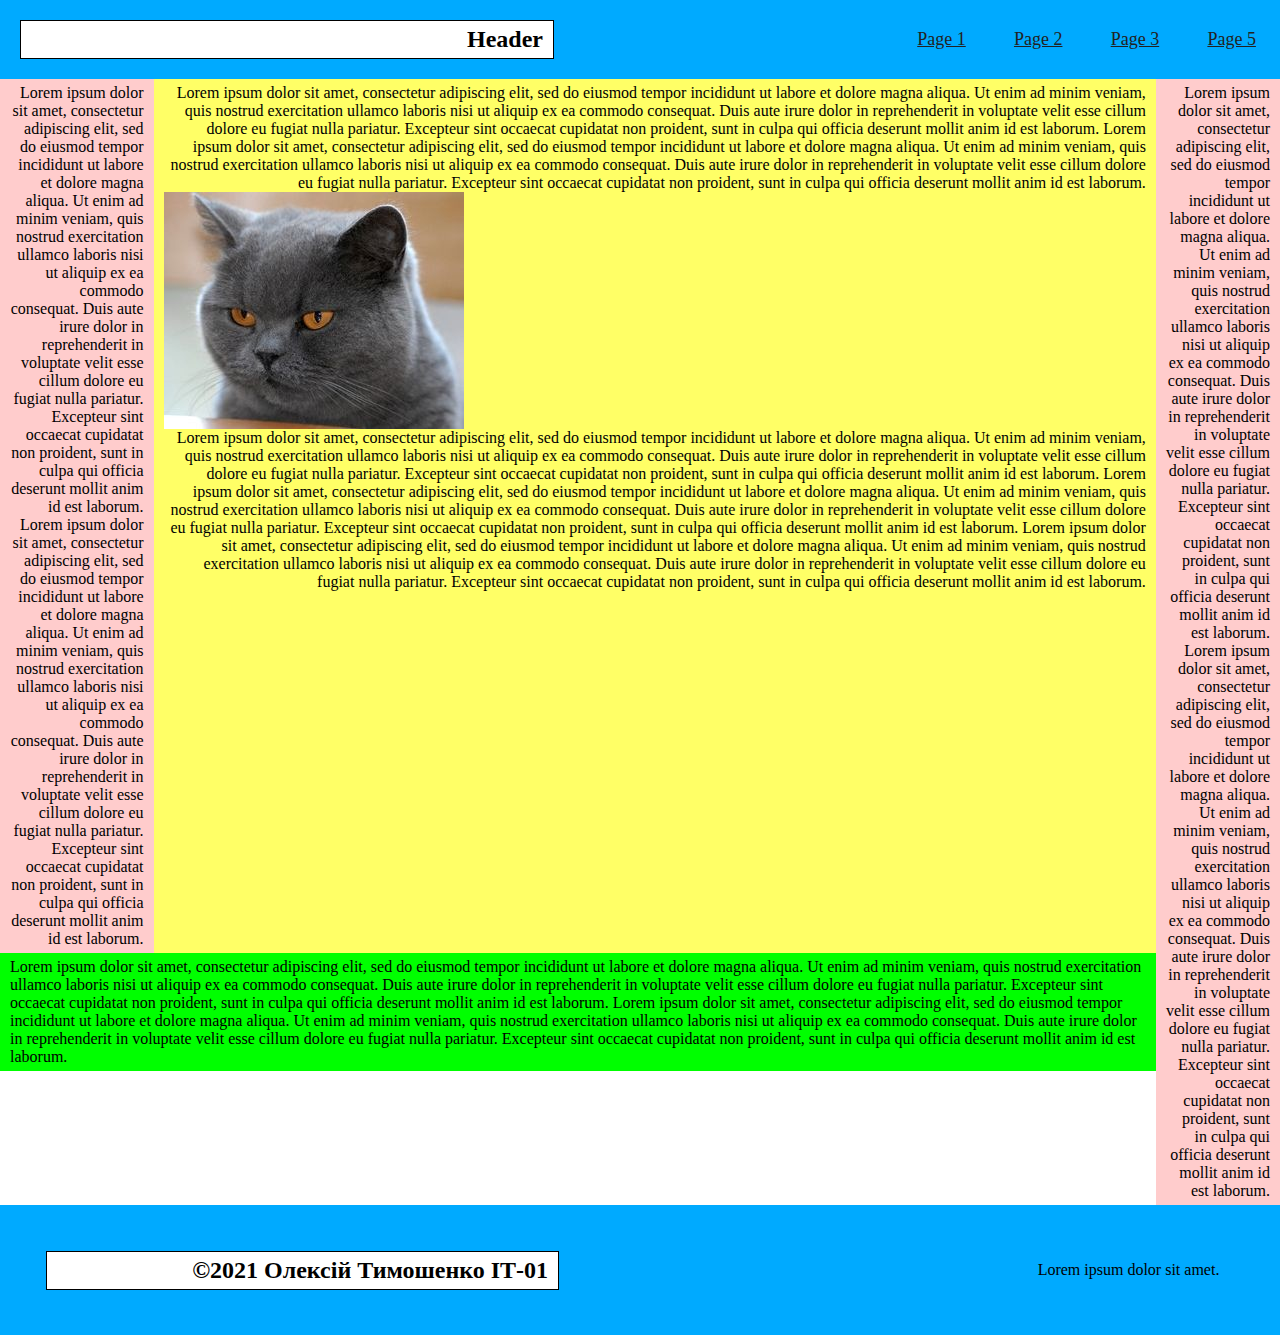
<file: page4.html>
<!DOCTYPE html>
<html>
<head>
	<title>Lab1</title>
	<meta charset="UTF-8">
	<link rel="stylesheet" type="text/css" href="style.css">
</head>
<body class="stack-column">
	<header>
		<h1 class="header padding">Header</h1>
		<nav class="nav stack-row">
			<a class="pages stack-column" href="Lab1.html">
				Page 1
			</a>
			<a class="pages stack-column" href="page2.html">
				Page 2
			</a>
			<a class="pages stack-column" href="page3.html">
				Page 3
			</a>
			<a class="pages stack-column" href="page5.html">
				Page 5
			</a>
		</nav>
	</header>
	<main class="stack-row">
		<div class="stack-column stretch">
			<div class="stack-row">
				<aside class="side padding left">
					Lorem ipsum dolor sit amet, consectetur adipiscing elit, sed do eiusmod tempor incididunt ut labore et dolore magna aliqua. Ut enim ad minim veniam, quis nostrud exercitation ullamco laboris nisi ut aliquip ex ea commodo consequat. Duis aute irure dolor in reprehenderit in voluptate velit esse cillum dolore eu fugiat nulla pariatur. Excepteur sint occaecat cupidatat non proident, sunt in culpa qui officia deserunt mollit anim id est laborum.
					Lorem ipsum dolor sit amet, consectetur adipiscing elit, sed do eiusmod tempor incididunt ut labore et dolore magna aliqua. Ut enim ad minim veniam, quis nostrud exercitation ullamco laboris nisi ut aliquip ex ea commodo consequat. Duis aute irure dolor in reprehenderit in voluptate velit esse cillum dolore eu fugiat nulla pariatur. Excepteur sint occaecat cupidatat non proident, sunt in culpa qui officia deserunt mollit anim id est laborum.
				</aside>
				<article class="padding article">
					Lorem ipsum dolor sit amet, consectetur adipiscing elit, sed do eiusmod tempor incididunt ut labore et dolore magna aliqua. Ut enim ad minim veniam, quis nostrud exercitation ullamco laboris nisi ut aliquip ex ea commodo consequat. Duis aute irure dolor in reprehenderit in voluptate velit esse cillum dolore eu fugiat nulla pariatur. Excepteur sint occaecat cupidatat non proident, sunt in culpa qui officia deserunt mollit anim id est laborum.
					Lorem ipsum dolor sit amet, consectetur adipiscing elit, sed do eiusmod tempor incididunt ut labore et dolore magna aliqua. Ut enim ad minim veniam, quis nostrud exercitation ullamco laboris nisi ut aliquip ex ea commodo consequat. Duis aute irure dolor in reprehenderit in voluptate velit esse cillum dolore eu fugiat nulla pariatur. Excepteur sint occaecat cupidatat non proident, sunt in culpa qui officia deserunt mollit anim id est laborum.
					<img src="image.jpg" class="img">
					Lorem ipsum dolor sit amet, consectetur adipiscing elit, sed do eiusmod tempor incididunt ut labore et dolore magna aliqua. Ut enim ad minim veniam, quis nostrud exercitation ullamco laboris nisi ut aliquip ex ea commodo consequat. Duis aute irure dolor in reprehenderit in voluptate velit esse cillum dolore eu fugiat nulla pariatur. Excepteur sint occaecat cupidatat non proident, sunt in culpa qui officia deserunt mollit anim id est laborum.
					Lorem ipsum dolor sit amet, consectetur adipiscing elit, sed do eiusmod tempor incididunt ut labore et dolore magna aliqua. Ut enim ad minim veniam, quis nostrud exercitation ullamco laboris nisi ut aliquip ex ea commodo consequat. Duis aute irure dolor in reprehenderit in voluptate velit esse cillum dolore eu fugiat nulla pariatur. Excepteur sint occaecat cupidatat non proident, sunt in culpa qui officia deserunt mollit anim id est laborum.
					Lorem ipsum dolor sit amet, consectetur adipiscing elit, sed do eiusmod tempor incididunt ut labore et dolore magna aliqua. Ut enim ad minim veniam, quis nostrud exercitation ullamco laboris nisi ut aliquip ex ea commodo consequat. Duis aute irure dolor in reprehenderit in voluptate velit esse cillum dolore eu fugiat nulla pariatur. Excepteur sint occaecat cupidatat non proident, sunt in culpa qui officia deserunt mollit anim id est laborum.
				</article>
			</div>
			<aside class="padding bot align-left">
				Lorem ipsum dolor sit amet, consectetur adipiscing elit, sed do eiusmod tempor incididunt ut labore et dolore magna aliqua. Ut enim ad minim veniam, quis nostrud exercitation ullamco laboris nisi ut aliquip ex ea commodo consequat. Duis aute irure dolor in reprehenderit in voluptate velit esse cillum dolore eu fugiat nulla pariatur. Excepteur sint occaecat cupidatat non proident, sunt in culpa qui officia deserunt mollit anim id est laborum.
					Lorem ipsum dolor sit amet, consectetur adipiscing elit, sed do eiusmod tempor incididunt ut labore et dolore magna aliqua. Ut enim ad minim veniam, quis nostrud exercitation ullamco laboris nisi ut aliquip ex ea commodo consequat. Duis aute irure dolor in reprehenderit in voluptate velit esse cillum dolore eu fugiat nulla pariatur. Excepteur sint occaecat cupidatat non proident, sunt in culpa qui officia deserunt mollit anim id est laborum.
			</aside>
		</div>
		<aside class="side padding left">
			Lorem ipsum dolor sit amet, consectetur adipiscing elit, sed do eiusmod tempor incididunt ut labore et dolore magna aliqua. Ut enim ad minim veniam, quis nostrud exercitation ullamco laboris nisi ut aliquip ex ea commodo consequat. Duis aute irure dolor in reprehenderit in voluptate velit esse cillum dolore eu fugiat nulla pariatur. Excepteur sint occaecat cupidatat non proident, sunt in culpa qui officia deserunt mollit anim id est laborum.
			Lorem ipsum dolor sit amet, consectetur adipiscing elit, sed do eiusmod tempor incididunt ut labore et dolore magna aliqua. Ut enim ad minim veniam, quis nostrud exercitation ullamco laboris nisi ut aliquip ex ea commodo consequat. Duis aute irure dolor in reprehenderit in voluptate velit esse cillum dolore eu fugiat nulla pariatur. Excepteur sint occaecat cupidatat non proident, sunt in culpa qui officia deserunt mollit anim id est laborum.
		</aside>
	</main>
	<footer>
		<h1 class="header padding">©2021 Олексій Тимошенко ІТ-01</h1>
		<p class="padding">Lorem ipsum dolor sit amet.</p>
	</footer>
</body>
</html>
</file>
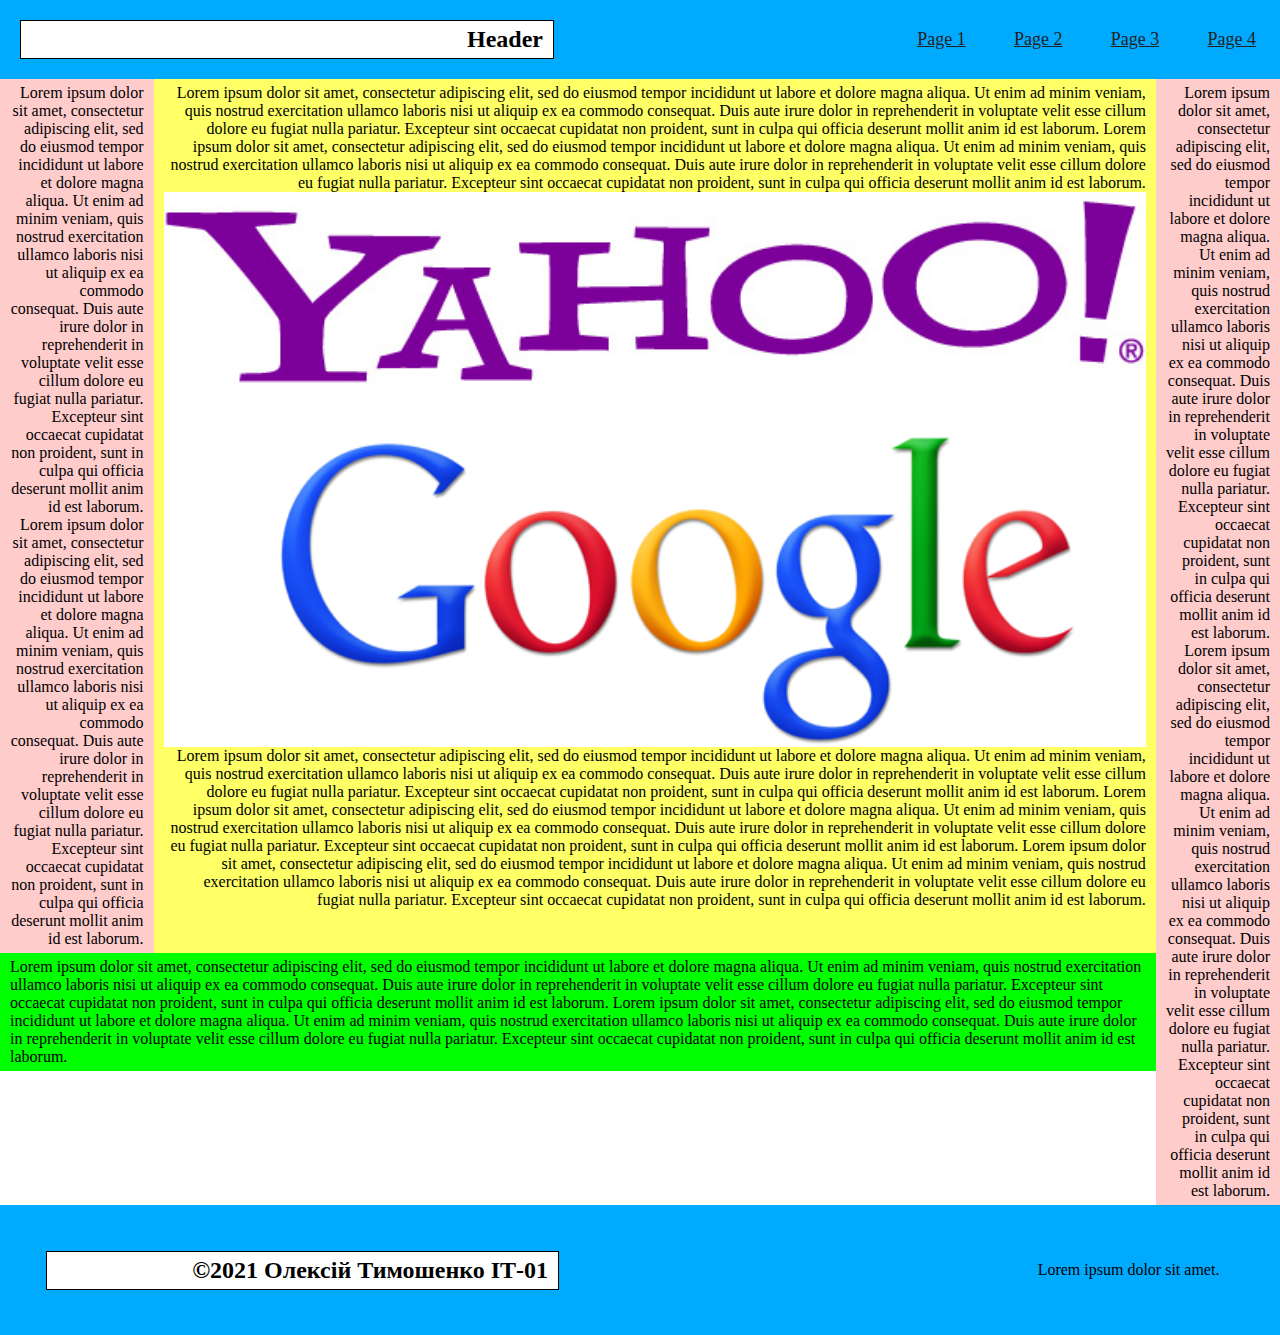
<file: page5.html>
<!DOCTYPE html>
<html>
<head>
	<title>Lab1</title>
	<meta charset="UTF-8">
	<link rel="stylesheet" type="text/css" href="style.css">
</head>
<body class="stack-column">
	<header>
		<h1 class="header padding">Header</h1>
		<nav class="nav stack-row">
			<a class="pages stack-column" href="Lab1.html">
				Page 1
			</a>
			<a class="pages stack-column" href="page2.html">
				Page 2
			</a>
			<a class="pages stack-column" href="page3.html">
				Page 3
			</a>
			<a class="pages stack-column" href="page4.html">
				Page 4
			</a>
		</nav>
	</header>
	<main class="stack-row">
		<div class="stack-column stretch">
			<div class="stack-row">
				<aside class="side padding left">
					Lorem ipsum dolor sit amet, consectetur adipiscing elit, sed do eiusmod tempor incididunt ut labore et dolore magna aliqua. Ut enim ad minim veniam, quis nostrud exercitation ullamco laboris nisi ut aliquip ex ea commodo consequat. Duis aute irure dolor in reprehenderit in voluptate velit esse cillum dolore eu fugiat nulla pariatur. Excepteur sint occaecat cupidatat non proident, sunt in culpa qui officia deserunt mollit anim id est laborum.
					Lorem ipsum dolor sit amet, consectetur adipiscing elit, sed do eiusmod tempor incididunt ut labore et dolore magna aliqua. Ut enim ad minim veniam, quis nostrud exercitation ullamco laboris nisi ut aliquip ex ea commodo consequat. Duis aute irure dolor in reprehenderit in voluptate velit esse cillum dolore eu fugiat nulla pariatur. Excepteur sint occaecat cupidatat non proident, sunt in culpa qui officia deserunt mollit anim id est laborum.
				</aside>
				<article class="padding article">
					Lorem ipsum dolor sit amet, consectetur adipiscing elit, sed do eiusmod tempor incididunt ut labore et dolore magna aliqua. Ut enim ad minim veniam, quis nostrud exercitation ullamco laboris nisi ut aliquip ex ea commodo consequat. Duis aute irure dolor in reprehenderit in voluptate velit esse cillum dolore eu fugiat nulla pariatur. Excepteur sint occaecat cupidatat non proident, sunt in culpa qui officia deserunt mollit anim id est laborum.
					Lorem ipsum dolor sit amet, consectetur adipiscing elit, sed do eiusmod tempor incididunt ut labore et dolore magna aliqua. Ut enim ad minim veniam, quis nostrud exercitation ullamco laboris nisi ut aliquip ex ea commodo consequat. Duis aute irure dolor in reprehenderit in voluptate velit esse cillum dolore eu fugiat nulla pariatur. Excepteur sint occaecat cupidatat non proident, sunt in culpa qui officia deserunt mollit anim id est laborum.
					<map name="map">
						<area shape="rect" alt="Yahoo" coords="0,0,1000,200" href="https://www.yahoo.com/" target="_blank"/>
						<area shape="rect" alt="Google" coords="0,200,1000,450" href="https://www.google.com.ua/" target="_blank"/>
					</map>
					<img src="image2.png" class="img img2" usemap="#map">
					Lorem ipsum dolor sit amet, consectetur adipiscing elit, sed do eiusmod tempor incididunt ut labore et dolore magna aliqua. Ut enim ad minim veniam, quis nostrud exercitation ullamco laboris nisi ut aliquip ex ea commodo consequat. Duis aute irure dolor in reprehenderit in voluptate velit esse cillum dolore eu fugiat nulla pariatur. Excepteur sint occaecat cupidatat non proident, sunt in culpa qui officia deserunt mollit anim id est laborum.
					Lorem ipsum dolor sit amet, consectetur adipiscing elit, sed do eiusmod tempor incididunt ut labore et dolore magna aliqua. Ut enim ad minim veniam, quis nostrud exercitation ullamco laboris nisi ut aliquip ex ea commodo consequat. Duis aute irure dolor in reprehenderit in voluptate velit esse cillum dolore eu fugiat nulla pariatur. Excepteur sint occaecat cupidatat non proident, sunt in culpa qui officia deserunt mollit anim id est laborum.
					Lorem ipsum dolor sit amet, consectetur adipiscing elit, sed do eiusmod tempor incididunt ut labore et dolore magna aliqua. Ut enim ad minim veniam, quis nostrud exercitation ullamco laboris nisi ut aliquip ex ea commodo consequat. Duis aute irure dolor in reprehenderit in voluptate velit esse cillum dolore eu fugiat nulla pariatur. Excepteur sint occaecat cupidatat non proident, sunt in culpa qui officia deserunt mollit anim id est laborum.
				</article>
			</div>
			<aside class="padding bot align-left">
				Lorem ipsum dolor sit amet, consectetur adipiscing elit, sed do eiusmod tempor incididunt ut labore et dolore magna aliqua. Ut enim ad minim veniam, quis nostrud exercitation ullamco laboris nisi ut aliquip ex ea commodo consequat. Duis aute irure dolor in reprehenderit in voluptate velit esse cillum dolore eu fugiat nulla pariatur. Excepteur sint occaecat cupidatat non proident, sunt in culpa qui officia deserunt mollit anim id est laborum.
					Lorem ipsum dolor sit amet, consectetur adipiscing elit, sed do eiusmod tempor incididunt ut labore et dolore magna aliqua. Ut enim ad minim veniam, quis nostrud exercitation ullamco laboris nisi ut aliquip ex ea commodo consequat. Duis aute irure dolor in reprehenderit in voluptate velit esse cillum dolore eu fugiat nulla pariatur. Excepteur sint occaecat cupidatat non proident, sunt in culpa qui officia deserunt mollit anim id est laborum.
			</aside>
		</div>
		<aside class="side padding left">
			Lorem ipsum dolor sit amet, consectetur adipiscing elit, sed do eiusmod tempor incididunt ut labore et dolore magna aliqua. Ut enim ad minim veniam, quis nostrud exercitation ullamco laboris nisi ut aliquip ex ea commodo consequat. Duis aute irure dolor in reprehenderit in voluptate velit esse cillum dolore eu fugiat nulla pariatur. Excepteur sint occaecat cupidatat non proident, sunt in culpa qui officia deserunt mollit anim id est laborum.
			Lorem ipsum dolor sit amet, consectetur adipiscing elit, sed do eiusmod tempor incididunt ut labore et dolore magna aliqua. Ut enim ad minim veniam, quis nostrud exercitation ullamco laboris nisi ut aliquip ex ea commodo consequat. Duis aute irure dolor in reprehenderit in voluptate velit esse cillum dolore eu fugiat nulla pariatur. Excepteur sint occaecat cupidatat non proident, sunt in culpa qui officia deserunt mollit anim id est laborum.
		</aside>
	</main>
	<footer>
		<h1 class="header padding">©2021 Олексій Тимошенко ІТ-01</h1>
		<p class="padding">Lorem ipsum dolor sit amet.</p>
	</footer>
</body>
</html>
</file>
<file: style.css>
* {
	text-align: right;
}

header {
	top: 0;
	position: sticky;
	background: #0af;
    display: flex;
    flex-direction: row;
}

body {
	margin: 0;
}

footer {
	padding: 2%;
	display: flex;
	background-color: #0af;
	flex-grow: 1;
	align-content: center;
}

article {
	background-color: #ff6;
}

p {
	display: flex;
	margin: 25px;
	justify-content: right;
	flex-grow: 1;
}

.div {
	flex-grow: 1;
}

.footer {
	display: flex;
	flex-grow: 1;
}

.align-left {
	text-align: left;
}

.article {
	flex-grow: 1;
}

.img {
	display: block;
}

.img2 {
	width: 100%;
}
 
.left {
	flex-basis: 100%;
}

.bot {
	background-color: #0f0;
	display: flex;
}

.stack-row {
    display: flex;
    flex-direction: row;
}

.stack-column {
    display: flex;
    flex-direction: column;
}

.header {
    display: block;
    font-size: 1.5em;
    margin-block-start: 0.83em;
    margin-block-end: 0.83em;
    margin-inline-start: 0px;
    margin-inline-end: 0px;
    font-weight: bold;
	margin: 20px;
	background-color: #fff;
	border: solid;
	border-width: 1px;
	width: 40%;
}

.padding {
	padding: 5px 10px 5px 10px;
}

.stretch {
	justify-content: stretch;
	align-items: stretch;
}

.side {
	background-color: #fcc;
}

.nav {
    display: flex;
    align-items: stretch;
    justify-content: end;
    flex-grow: 1;
}

.pages {
	display: flex;
	font-size: large;
	color: #222;
	padding: 0 2% 0 2%;
	margin: 10px;
	justify-content: center;
}
</file>
